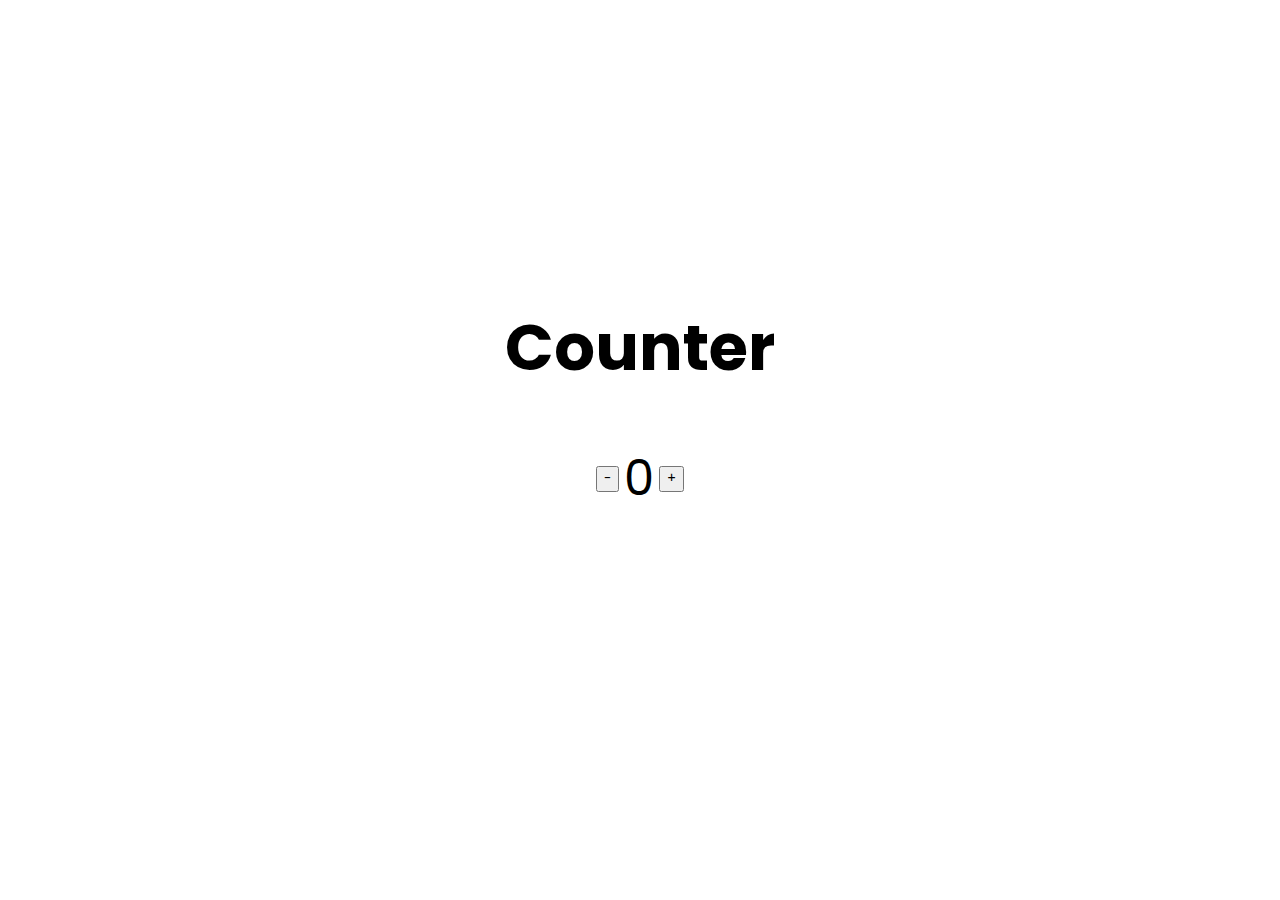
<file: Counter/index.html>
<!DOCTYPE html>
<html lang="en">

<head>
    <meta charset="UTF-8">
    <meta name="viewport" content="width=device-width, initial-scale=1.0">
    <link rel="stylesheet" href="style.css">
    <script defer src="script.js"></script>
    <title>Counter</title>
</head>

<body>
    <h1>Counter</h1>
    <div class="container">
        <button id="minusBtn">-</button>
        <p id="countDisplay">0</p>
        <button id="addBtn">+</button>
    </div>
</body>

</html>
</file>
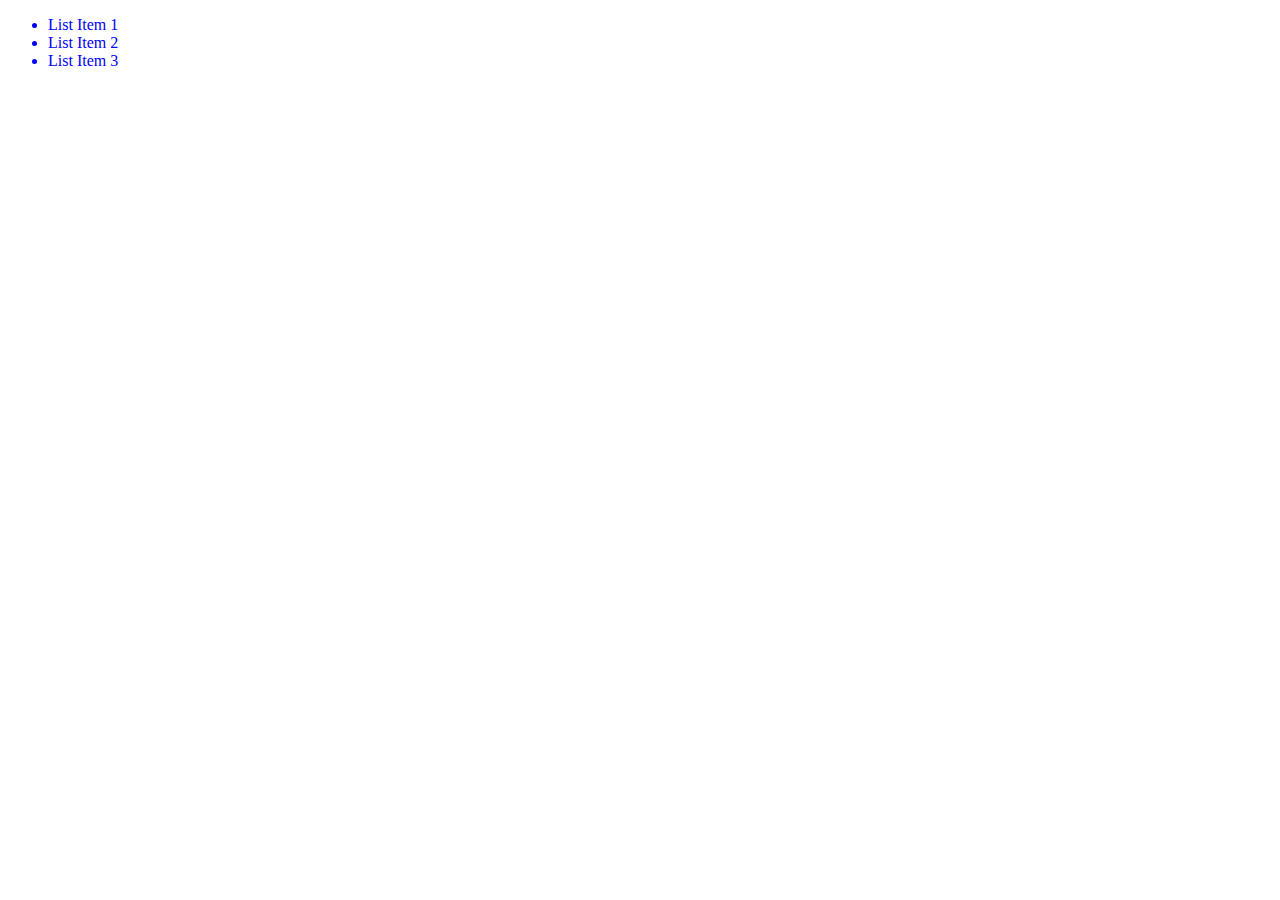
<file: JS DOM Task/index.html>
<!DOCTYPE html>
<html lang="en">

<head>
    <meta charset="UTF-8">
    <meta name="viewport" content="width=device-width, initial-scale=1.0">
    <script defer src="script.js"></script>
    <title>JS DOM Task</title>
</head>

<body>
    <h1>DOM Task Solution</h1>
</body>

</html>
</file>
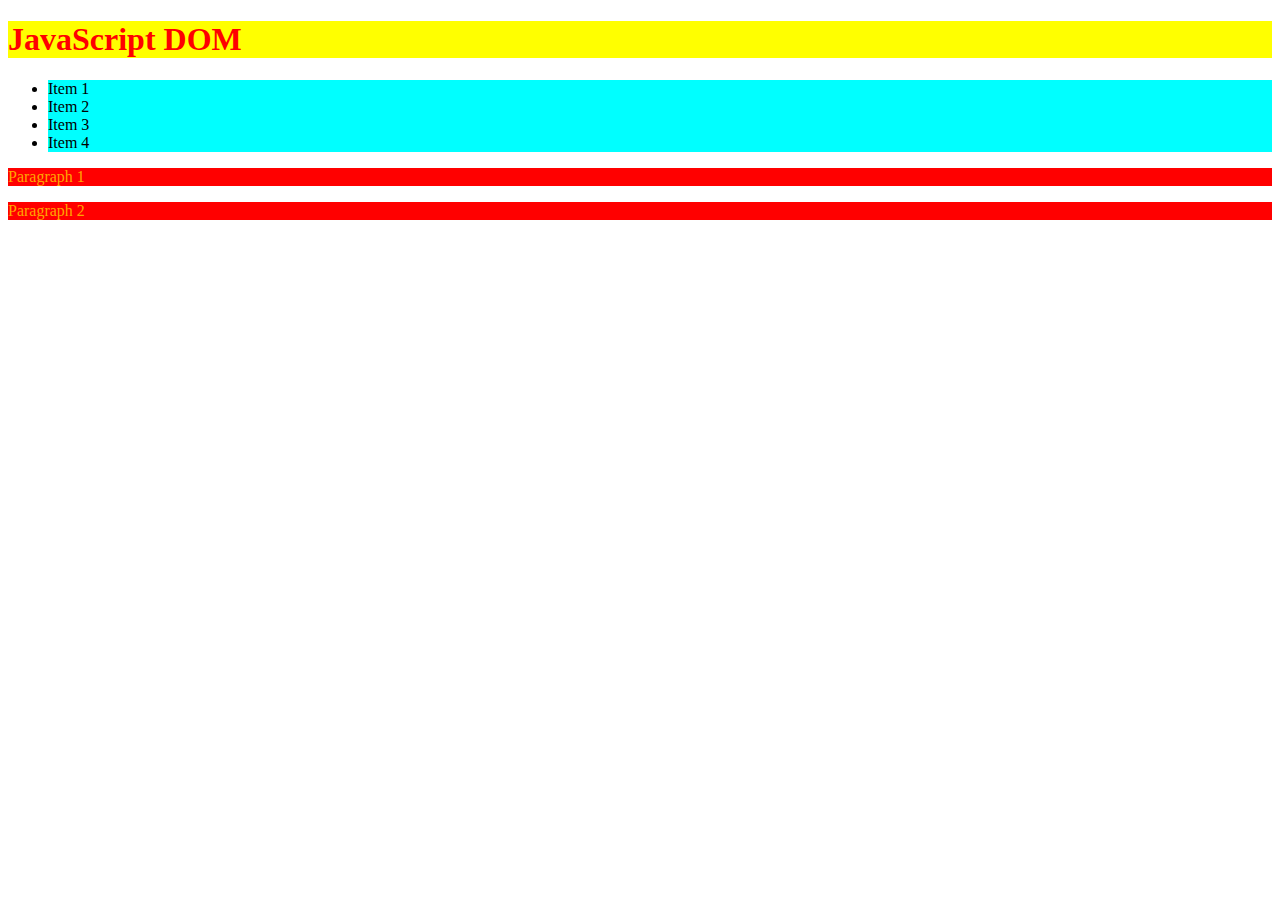
<file: JS DOM/index.html>
<!DOCTYPE html>
<html lang="en">

<head>
    <meta charset="UTF-8">
    <meta name="viewport" content="width=device-width, initial-scale=1.0">
    <link rel="stylesheet" href="style.css">
    <script defer src="script.js"></script>
    <title>JavaScript DOM</title>
</head>

<body>
    <h1 id="heading">H1 Element</h1>

    <ul>
        <li class="listItems">Item 1</li>
        <li class="listItems">Item 2</li>
        <li class="listItems">Item 3</li>
        <li class="listItems">Item 4</li>
    </ul>

    <p>Paragraph 1</p>

    <p>Paragraph 2</p>
</body>

</html>
</file>
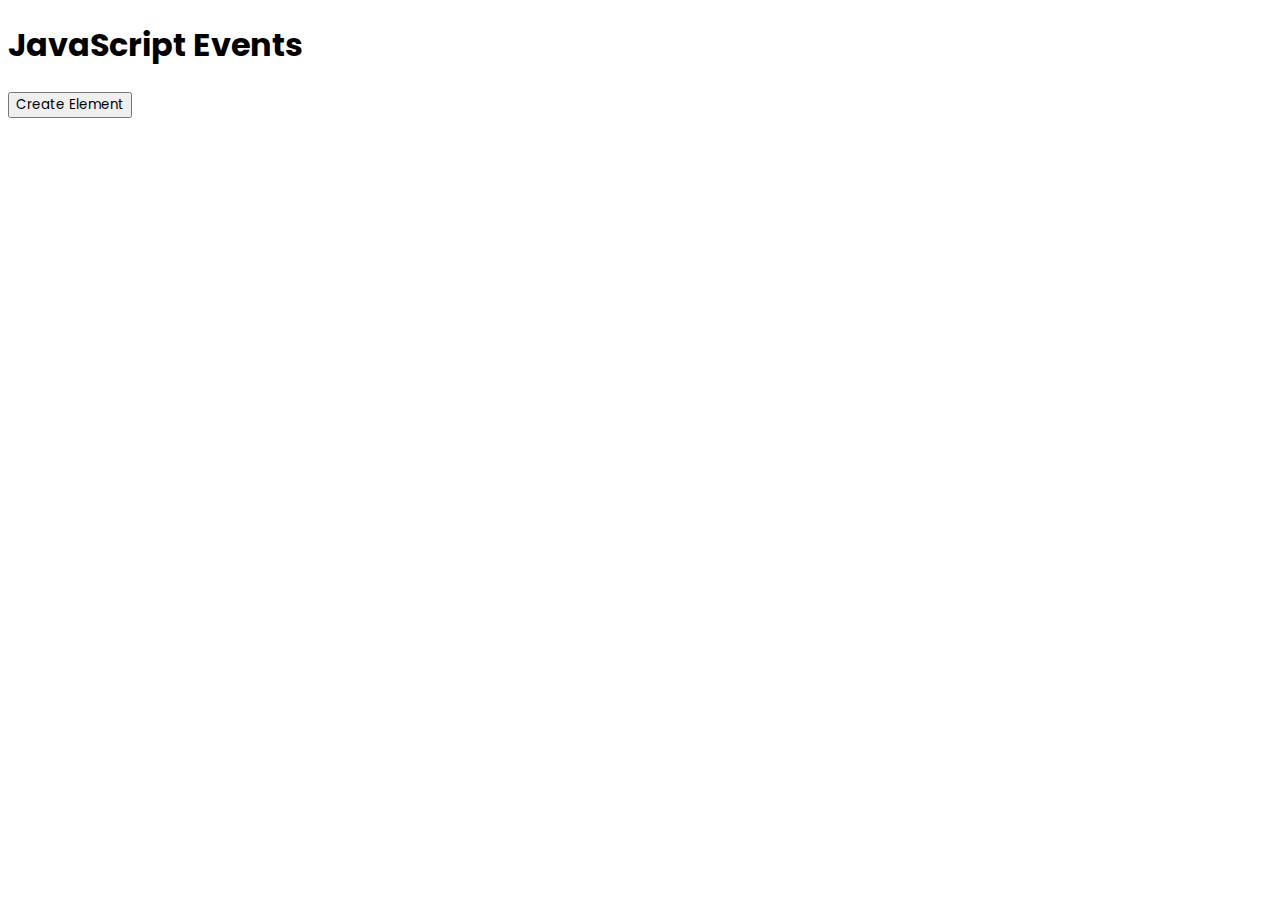
<file: JS Events/index.html>
<!DOCTYPE html>
<html lang="en">

<head>
    <meta charset="UTF-8">
    <meta name="viewport" content="width=device-width, initial-scale=1.0">
    <link rel="stylesheet" href="style.css">
    <script defer src="script.js"></script>
    <title>JavaScript Events</title>
</head>

<body>
    <h1 id="heading">JavaScript Events</h1>
    <button id="btn">Create Element</button>
</body>

</html>
</file>
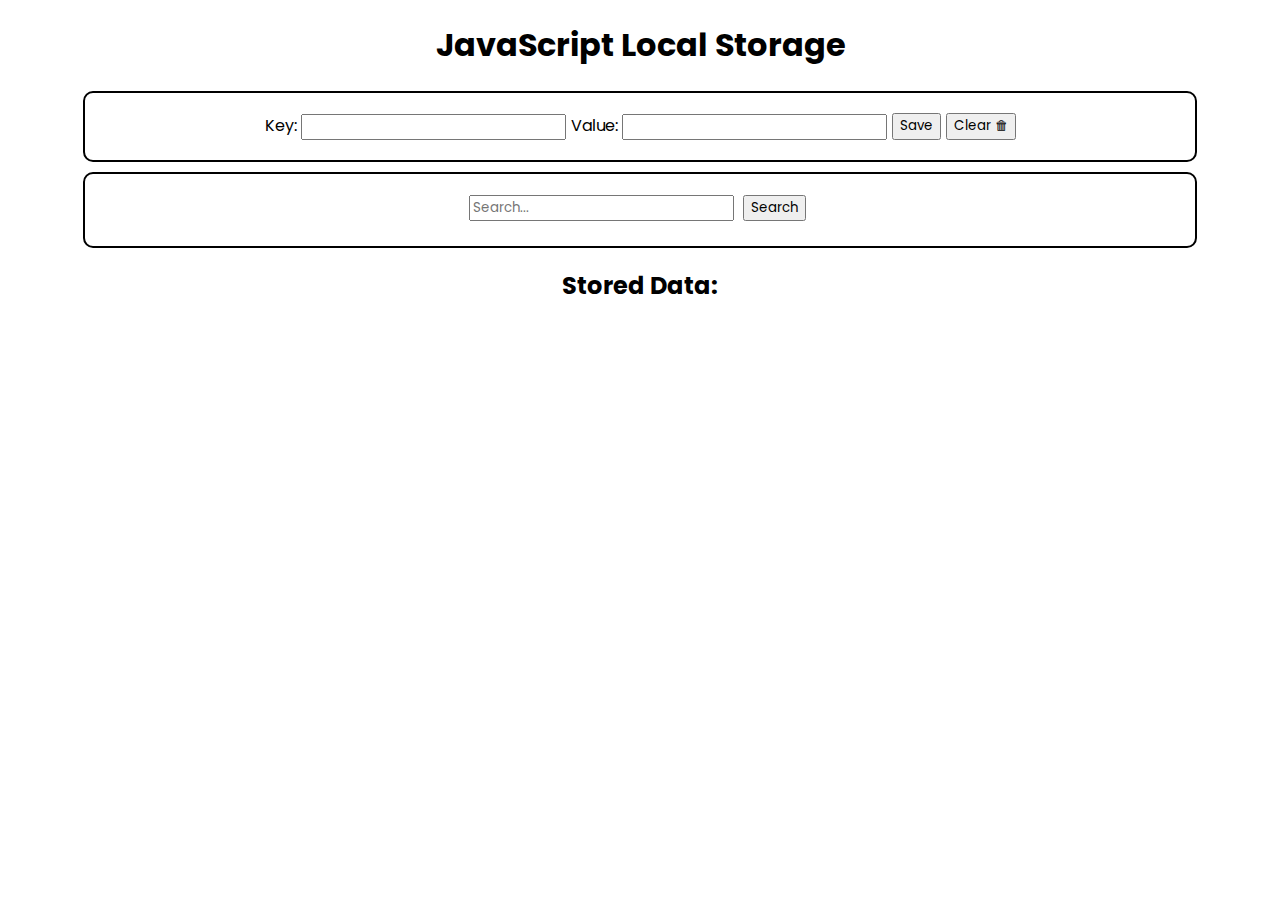
<file: JS Local Storage/index.html>
<!DOCTYPE html>
<html lang="en">

<head>
    <meta charset="UTF-8">
    <meta http-equiv="X-UA-Compatible" content="IE=edge">
    <meta name="viewport" content="width=device-width, initial-scale=1.0">
    <link rel="stylesheet" href="style.css">
    <script src="./script.js" defer></script>
    <title>Local Storage</title>
</head>

<body>
    <h1>JavaScript Local Storage</h1>
    <form id="inputForm" class="form" autocomplete="off">
        <label for="keyInput">Key:
            <input type="text" id="keyInput">
        </label>
        <label for="valueInput">Value:
            <input type="text" id="valueInput">
        </label>
        <input type="submit" id="submitBtn" value="Save">
        <button id="deleteBtn">Clear &#128465;</button>
    </form>



    <form id="searchForm" class="form" autocomplete="off">
        <div id="wrapper">
            <input type="text" id="searchInput" placeholder="Search...">
            <input type="submit" id="searchBtn" value="Search">
        </div>
        <div class="container" id="searchOutput"></div>
    </form>
    <h2>Stored Data:</h2>
    <div class="container" id="storageOutput"></div>
</body>

</html>
</file>
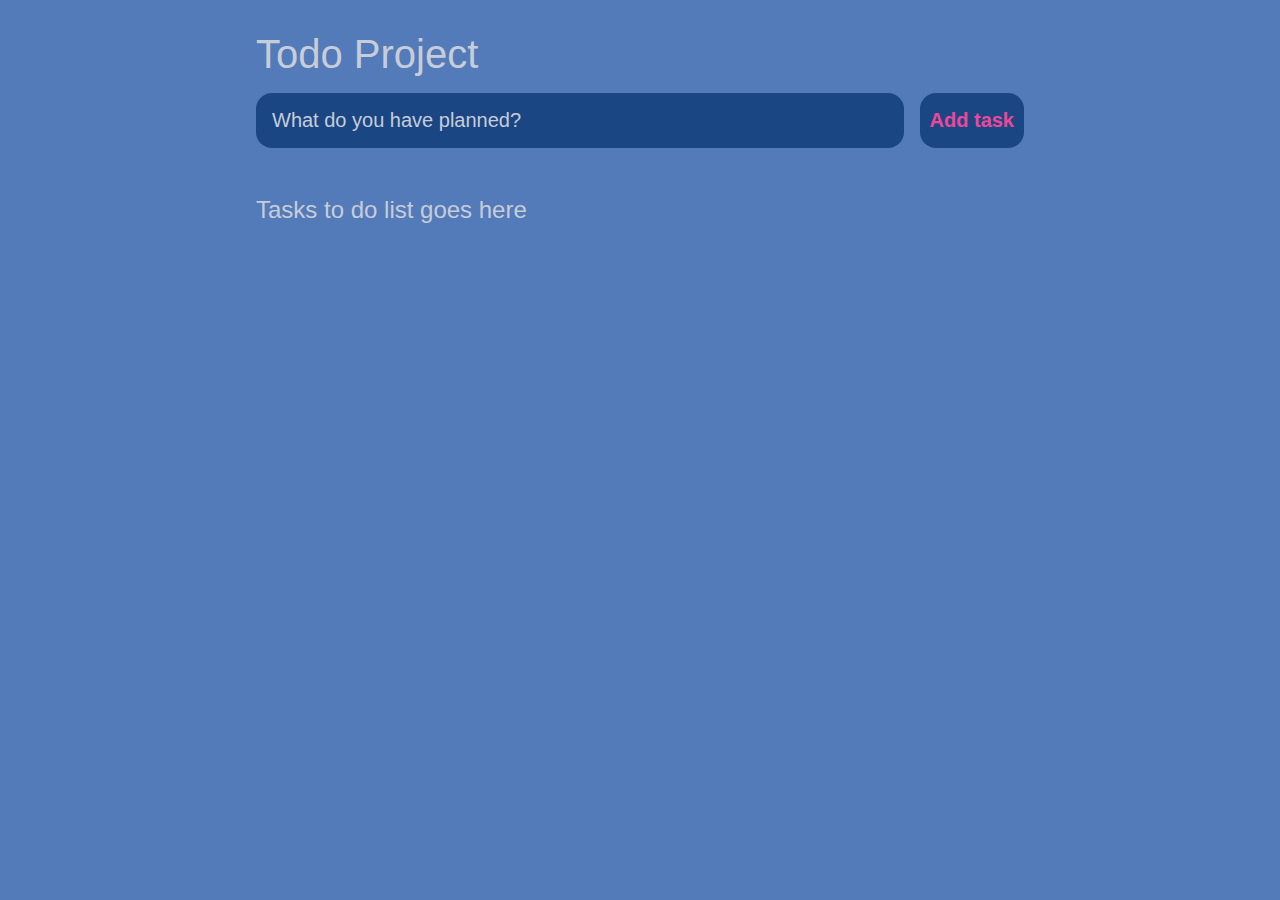
<file: JS Project/index.html>
<!DOCTYPE html>
<html lang="en">
<head>
    <meta charset="UTF-8">
    <meta name="viewport" content="width=device-width, initial-scale=1.0">
    <link rel="stylesheet" href="style.css">
    <script defer src="script.js"></script>
    <title>My Todo Document</title>

</head>
<body>

    <!-- This is my first JavaScript Project -->
    <!-- I chose a todo app using JavaScript because it contained ADD, Update and Delete function in it, I gained alot from Christians Lesson, understanding about DOM,Node and Local storage and css using Flex ect. I watched a few youtube videos on todo projects, I figured out how to add if statement if the new task was blank by adding an alert pop up if task was blank, trim() Trim whitespace from the input, document.createElement('div'); create a new DIV, appendChild(task_input_el); to add -->


    <header>
		<h1>Todo Project</h1>
		<form id="new-task-form">
			<input 
				type="text" 
				name="new-task-input" 
				id="new-task-input" 
				placeholder="What do you have planned?" />
			<input 
				type="submit"
				id="new-task-submit" 
				value="Add task" />
		</form>
	</header>
	<main>
		<section class="task-list">
			<h2>Tasks to do list goes here</h2>

			<div id="tasks">

				<!-- <div class="task">
					<div class="content">
						<input 
							type="text" 
							class="text" 
							value="A new task"
							readonly>
					</div>
					<div class="actions">
						<button class="edit">Edit</button>
						<button class="delete">Delete</button>
					</div>
				</div> -->

			</div>
		</section>
	</main>
</body>
</html>
</file>
<file: Counter/style.css>
@import url('https://fonts.googleapis.com/css2?family=Poppins&display=swap');

* {
    font-family: 'Poppins', sans-serif;
}

h1 {
    text-align: center;
    margin: 300px 0 0 0;
    font-size: 4rem;
}

.container {
    display: flex;
    justify-content: center;
    align-items: center;
    gap: 5px;
    font-size: 3rem;
}
</file>
<file: JS DOM/style.css>
.listItems {
    background-color: aqua;
}

#item5 {
    background-color: orange;
}
</file>
<file: JS Events/style.css>
@import url('https://fonts.googleapis.com/css2?family=Poppins&display=swap');

* {
    font-family: 'Poppins', sans-serif;
}
</file>
<file: JS Local Storage/style.css>
@import url('https://fonts.googleapis.com/css2?family=Poppins&display=swap');

* {
    font-family: 'Poppins', sans-serif;
}

.form {
    border: 2px solid black;
    margin: 0px 75px;
    padding: 20px;
    border-radius: 10px;
    display: flex;
    justify-content: center;
    gap: 5px;
}

.container {
    display: flex;
    justify-content: center;
}

h1,
h2,
h3 {
    text-align: center;
}

#searchForm {
    margin-top: 10px;
    flex-direction: column;
    align-items: center;
}

#wrapper input {
    margin-right: 5px;
}

#storageOutput {
    display: flex;
    justify-content: center;
    align-items: center;
    flex-direction: column;
}
</file>
<file: JS Project/style.css>
:root {
	--dark: #537ab9;
	--darker: #1a4683;
	--darkest: #07225e;
	--grey: #c7cdd8;
	--pink: #EC4899;
	--purple: #8B5CF6;
	--light: #EEE;
}

* {
	margin: 0;
	box-sizing: border-box;
	font-family: "Fira sans", sans-serif;
}

body {
	display: flex;
	flex-direction: column;
	min-height: 100vh;
	color: #FFF;
	background-color: var(--dark);
}

header {
	padding: 2rem 1rem;
	max-width: 800px;
	width: 100%;
	margin: 0 auto;
}

header h1{ 
	font-size: 2.5rem;
	font-weight: 300;
	color: var(--grey);
	margin-bottom: 1rem;
}

#new-task-form {
	display: flex;;
}

input, button {
	appearance: none;
	border: none;
	outline: none;
	background: none;
}

#new-task-input {
	flex: 1 1 0%;
	background-color: var(--darker);
	padding: 1rem;
	border-radius: 1rem;
	margin-right: 1rem;
	color: var(--light);
	font-size: 1.25rem;
}

#new-task-input::placeholder {
	color: var(--grey);
}

#new-task-submit {
	color: var(--pink);
	font-size: 1.25rem;
	font-weight: 700;	
	cursor: pointer;
    background-color: var(--darker);
    border-radius: 1rem;
    padding: 10px;
	
}

#new-task-submit:hover {
	opacity: 0.8;
}

#new-task-submit:active {
	opacity: 0.6;
}

main {
	flex: 1 1 0%;
	max-width: 800px;
	width: 100%;
	margin: 0 auto;
}

.task-list {
	padding: 1rem;
}

.task-list h2 {
	font-size: 1.5rem;
	font-weight: 300;
	color: var(--grey);
	margin-bottom: 1rem;
}

#tasks .task {
	display: flex;
	justify-content: space-between;
	background-color: var(--darkest);
	padding: 1rem;
	border-radius: 1rem;
	margin-bottom: 1rem;
}

.task .content {
	flex: 1 1 0%;
}

.task .content .text {
	color: var(--light);
	font-size: 1.125rem;
	width: 100%;
	display: block;
	transition: 0.4s;
}

.task .content .text:not(:read-only) {
	color: var(--pink);
}

.task .actions {
	display: flex;
	margin: 0 -0.5rem;
}

.task .actions button {
	cursor: pointer;
	margin: 0 0.5rem;
	font-size: 1.125rem;
	font-weight: 700;
	text-transform: uppercase;
	transition: 0.4s;
}

.task .actions button:hover {
	opacity: 0.8;
}

.task .actions button:active {
	opacity: 0.6;
}

.task .actions .edit {
	color: var(--pink);
	font-size: 1.25rem;
	font-weight: 700;	
	cursor: pointer;    
}

.task .actions .delete {
	color: crimson;
}
</file>
